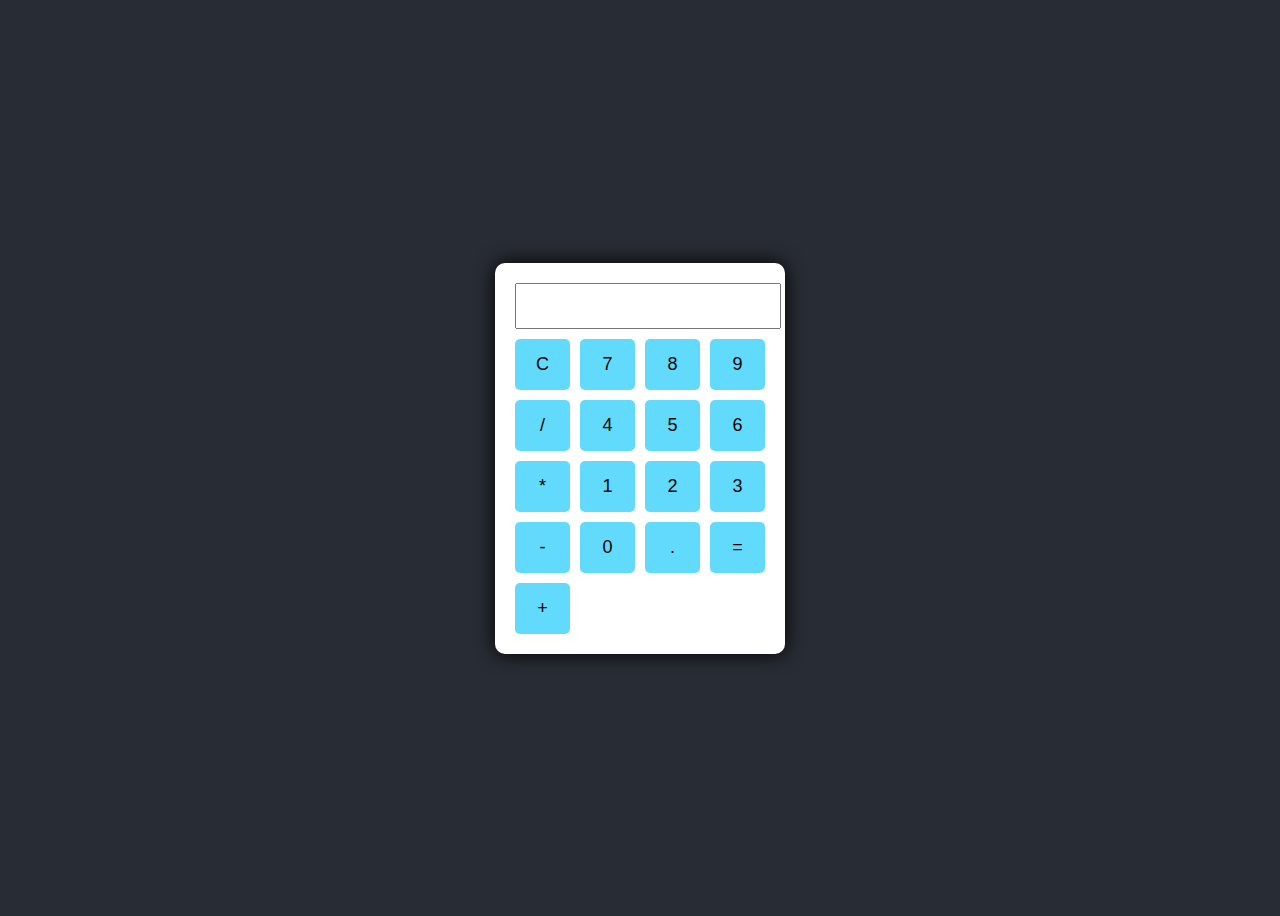
<file: calc/calculator.html>
<!DOCTYPE html>
<html lang="en">
  <head>
    <meta charset="UTF-8">
    <title>Offline Calculator</title>
    <link rel="stylesheet" href="style.css">
  </head>
  <body>
    <div class="calculator">
      <input type="text" id="display" readonly>
      <div class="buttons">
        <button onclick="clearDisplay()">C</button>
        <button onclick="appendToDisplay('7')">7</button>
        <button onclick="appendToDisplay('8')">8</button>
        <button onclick="appendToDisplay('9')">9</button>
        <button onclick="appendToDisplay('/')">/</button>

        <button onclick="appendToDisplay('4')">4</button>
        <button onclick="appendToDisplay('5')">5</button>
        <button onclick="appendToDisplay('6')">6</button>
        <button onclick="appendToDisplay('*')">*</button>

        <button onclick="appendToDisplay('1')">1</button>
        <button onclick="appendToDisplay('2')">2</button>
        <button onclick="appendToDisplay('3')">3</button>
        <button onclick="appendToDisplay('-')">-</button>

        <button onclick="appendToDisplay('0')">0</button>
        <button onclick="appendToDisplay('.')">.</button>
        <button onclick="calculateResult()">=</button>
        <button onclick="appendToDisplay('+')">+</button>
      </div>
    </div>

    <script>
        const display = document.getElementById('display');

        function appendToDisplay(value) {
            display.value += value;
        }

        function clearDisplay() {
            display.value = '';
        }

        function calculateResult() {
            try {
                display.value = eval(display.value);
            } catch {
                display.value = 'Error';
            }
        }
    </script>
  </body>
</html>
</file>
<file: calc/style.css>
body {
    display: flex;
    justify-content: center;
    align-items: center;
    height: 100vh;
    background-color: #282c34;
    font-family: Arial, sans-serif;
}

.calculator {
    background-color: #fff;
    padding: 20px;
    border-radius: 10px;
    box-shadow: 0 0 20px #000;
    width: 250px;
}

#display {
    width: 100%;
    height: 40px;
    font-size: 20px;
    margin-bottom: 10px;
    text-align: right;
    padding-right: 10px;
}

.buttons {
    display: grid;
    grid-template-columns: repeat(4, 1fr);
    gap: 10px;
}

button {
    padding: 15px;
    font-size: 18px;
    cursor: pointer;
    border: none;
    background-color: #61dafb;
    border-radius: 5px;
    transition: background-color 0.3s;
}

button:hover {
    background-color: #21a1f1;
}
</file>
